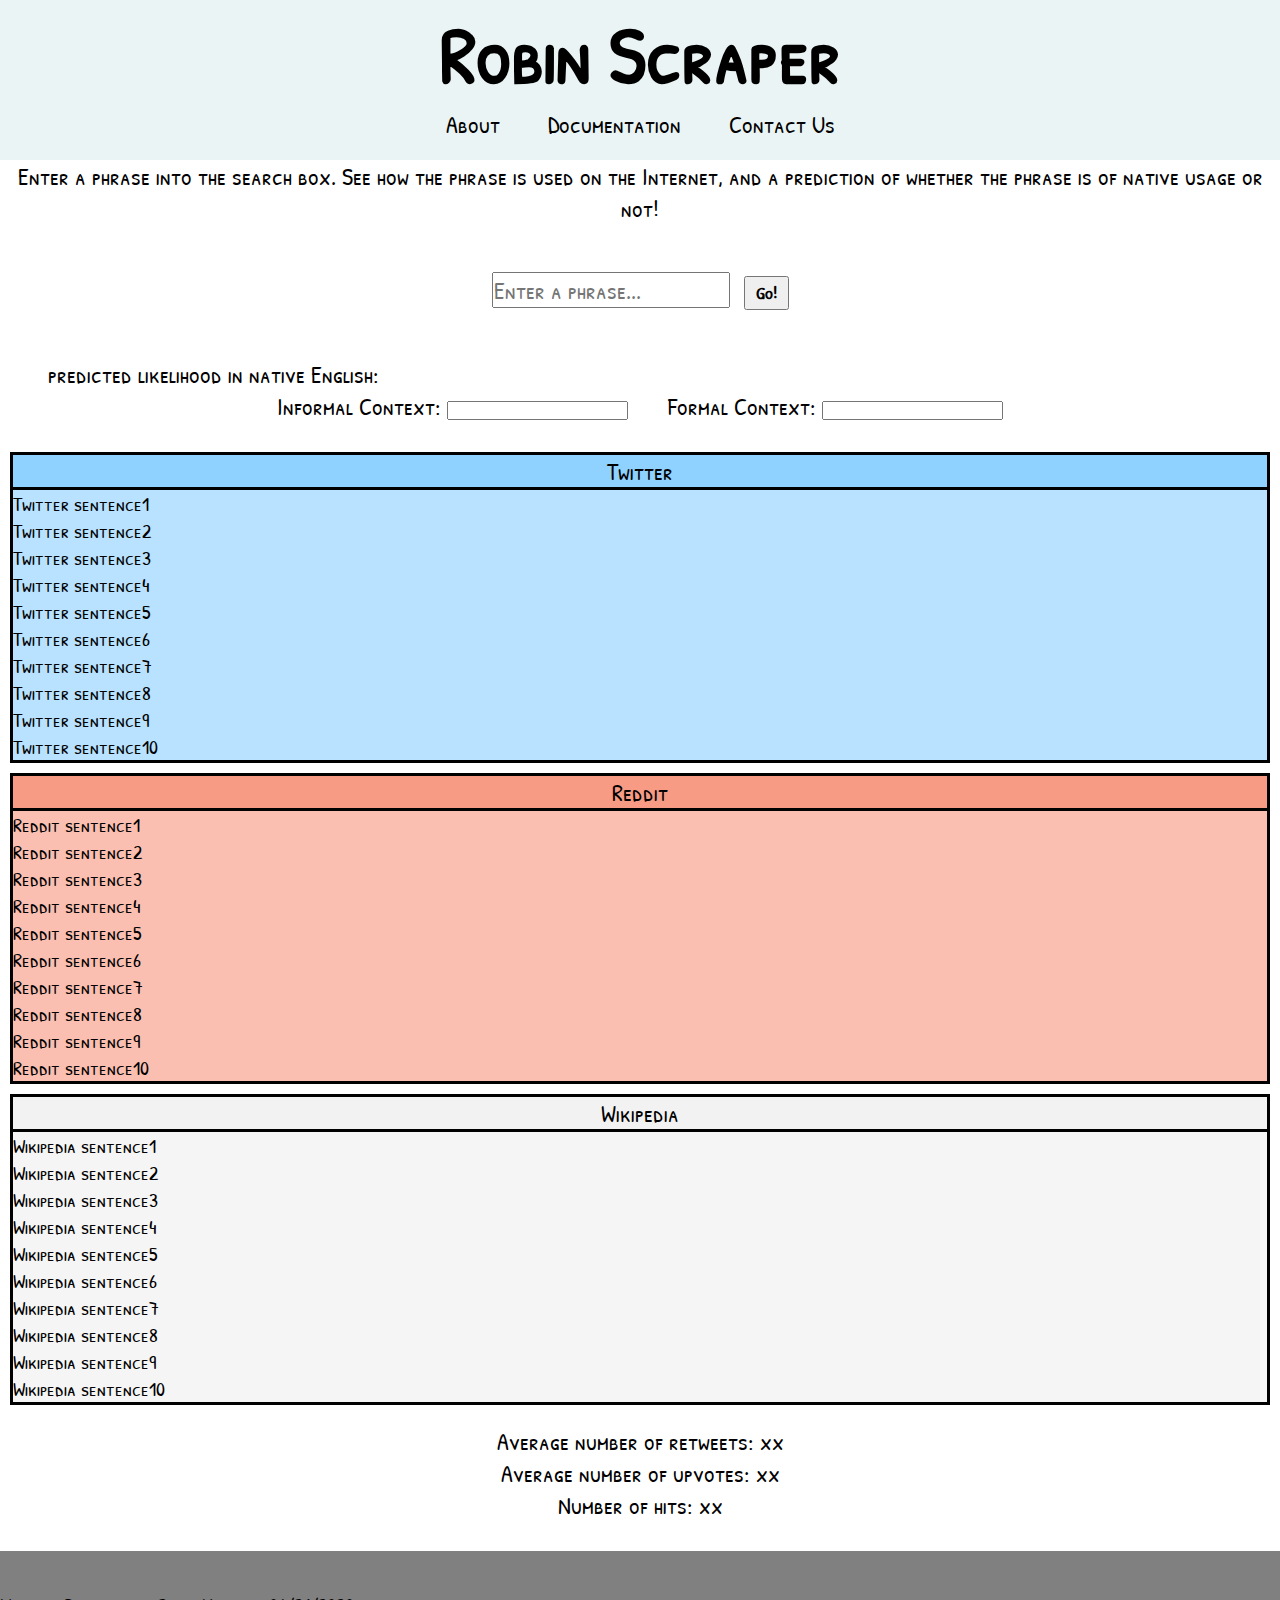
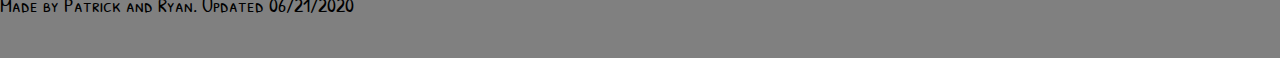
<file: index.html>
<!DOCTYPE html>
<html>
    <head>
        <title>Robin Scraper</title>
        <meta charset="utf-8">
        <meta name="viewport" content="device-width">
        
        <link href="style.css" rel="stylesheet">
        <link rel="stylesheet" href="https://fonts.googleapis.com/css?family=Patrick+Hand+SC">
    </head>
    
    <body>
        <header class="header">
<!--            TODO: make Title a link back to "home"-->
            <h1>Robin Scraper</h1>
            <ul class="nav">
                <li class="nav__item">
                    <a class="nav__link" href="" target="_blank" rel="noopener noreferrer">About </a>
                </li>
                <li class="nav__item">
                    <a class="nav__link" href="" target="_blank" rel="noopener noreferrer">Documentation </a>
                </li>
                <li class="nav__item">
                    <a class="nav__link" href="" target="_blank" rel="noopener noreferrer">Contact Us</a>
                </li>
            </ul>
        </header>
                        
        <div class="description">
            <p>Enter a phrase into the search box. See how the phrase is used on the Internet, and a prediction of whether the phrase is of native usage or not!</p>
        </div>
        
        <div class="search">
            <input class="search__box" type="text" placeholder="Enter a phrase...">
            <button class="search__button" aria-label="search">
                <p>Go!</p>
            </button>
        </div>
        
        <section class="results">
            <div class="confidence-heading">predicted likelihood in native English: </div>
            <div class="confidences">
                <p class="confidence-item">Informal Context: 
                    <input type="text" readonly="readonly" id="informal-context-confidence">
                </p>
                <p class="confidence-item">Formal Context: 
                    <input type="text" readonly="readonly" id="formal-context-confidence">
                </p>
            </div>
            <div class="sentences">
                <div class="twitter-heading">Twitter</div>
                <div class="sentences__twitter">
                    <p>Twitter sentence1</p>
                    <p>Twitter sentence2</p>
                    <p>Twitter sentence3</p>
                    <p>Twitter sentence4</p>
                    <p>Twitter sentence5</p>
                    <p>Twitter sentence6</p>
                    <p>Twitter sentence7</p>
                    <p>Twitter sentence8</p>
                    <p>Twitter sentence9</p>
                    <p>Twitter sentence10</p>
                </div>
                <div class="reddit-heading">Reddit</div>
                <div class="sentences__reddit">
                    <p>Reddit sentence1</p>
                    <p>Reddit sentence2</p>
                    <p>Reddit sentence3</p>
                    <p>Reddit sentence4</p>
                    <p>Reddit sentence5</p>
                    <p>Reddit sentence6</p>
                    <p>Reddit sentence7</p>
                    <p>Reddit sentence8</p>
                    <p>Reddit sentence9</p>
                    <p>Reddit sentence10</p>
                </div>
                <div class="wikipedia-heading">Wikipedia</div>
                <div class="sentences__wikipedia">
                    <p>Wikipedia sentence1</p>
                    <p>Wikipedia sentence2</p>
                    <p>Wikipedia sentence3</p>
                    <p>Wikipedia sentence4</p>
                    <p>Wikipedia sentence5</p>
                    <p>Wikipedia sentence6</p>
                    <p>Wikipedia sentence7</p>
                    <p>Wikipedia sentence8</p>
                    <p>Wikipedia sentence9</p>
                    <p>Wikipedia sentence10</p>
                </div>
            </div>
            
            <div class="averages">
                <div class="averages__twitter">
                    <p>Average number of retweets: xx</p>
                </div>
                <div class="averages__reddit">
                    <p>Average number of upvotes: xx</p>
                </div>
                <div class="averages__reddit">
                    <p>Number of hits: xx</p>
                </div>
            </div>
<!--          
            <div class="reliability">
                <p class="informal-label">Informal</p>
                <p class="formal-label">Formal</p>
                <p class="reliability__informal">Un/likely to be used in native English</p>
                <p class="reliability__formal">Un/likely to be used in native English</p>
            </div>
        </section>
  -->
            
        <footer class="footer">
            <p>Made by Patrick and Ryan. Updated 06/21/2020</p>
        </footer>
        
    </body>
</html>
</file>
<file: style.css>
/*Redefine box sizing and delete default padding/margins*/
*,
*::before,
*::after {
    box-sizing: border-box;
    padding: 0px;
    margin: 0px;
}

/*Styles for <html>*/
:root {
/*    Primary/secondary font families*/
    --ff-primary: 'Patrick Hand SC', serif;
/*    Font weights*/
    --ff-reg: 300;
    --fw-bold: 800;
/*    Colors*/
    --color-twitter:rgba(51, 173, 255, 0.35);
    --color-reddit: rgba(240, 72, 31, 0.35);
    --color-wikipedia: rgba(235, 235, 235, 0.5);
/*    Font sizes- rem unit is relative to font size of the root element*/
    --fs-h1: 2.5rem;
    --fs-body: 1.5rem;
    --fs-sentences: 1.25rem;
    
/*    Box shadow: */
    --bs: 0.25em 0.25em .75em rgba(0,0,0,.25), 
        0.125em 0.125em 0.25em rgba(0,0,0,.15);
    
    text-align:center;
    font-family: var(--ff-primary);
}

.header {
    background-color:#EAF4F4;
    font-size:var(--fs-h1);
    padding: 0 0 20px;
}

/* Navigation Links */
.nav {
    display:flex;
    list-style:none;
    justify-content: center;
    font-size: var(--fs-body);
}

.nav__item{
    margin: 0 1em;
}

.nav__item:hover{
    opacity:0.75;
}

.nav__link{
    color: black;
    text-decoration:none;
}

/* Description */

.description{
    font-size:1.5rem;
}

/* Search Section */
.search {
    margin: 3em;
}

.search__box {
    font-family: var(--ff-primary);
    font-size:24px;
    margin:0;
}

.search__button{
    font-family: var(--ff-primary);
    font-size:18px;
    font-weight:var(--fw-bold);
    line-height:30px;
    margin-left: 10px;
    padding: 0 10px;
}

/* Prediction Section */
.confidence-heading {
    margin-left: 2em;
    text-align:left;
}

.confidences {
    display:flex;
    justify-content:center;
    margin: 0 0 20px;
}

.confidence-item{
    margin: 0 20px;
    font-size: var(--fs-body);
}

/* Sentences Section */

.results{
    margin: 0 auto;
    font-size:var(--fs-body);
}

.sentences {
    justify-content:center;
    padding: 10px;
}

.sentences__twitter {
    text-align:left;
    font-size:var(--fs-sentences);
    border: 3px solid black;
    margin-bottom: 10px;
    background-color:var(--color-twitter);
}

.sentences__reddit{
    text-align:left;
    font-size:var(--fs-sentences);
    border: 3px solid black;
    margin-bottom: 10px;
    background-color:var(--color-reddit);
}

.sentences__wikipedia{
    text-align:left;
    font-size:var(--fs-sentences);
    border: 3px solid black;
    margin-bottom: 10px;
    background-color:var(--color-wikipedia);
}

.twitter-heading{
    border: 3px solid black;
    border-bottom: 0px;
    background: rgba(51, 173, 255, 0.55);
}

.reddit-heading{
    border: 3px solid black;
    border-bottom: 0px;
    background: rgba(240, 72, 31, 0.55);
}

.wikipedia-heading{
    border: 3px solid black;
    border-bottom: 0px;
    background: rgba(242, 242, 242, 1.0);
}

/* Split into 3-column view above a certain width */
@media (min-width:1400px){
    .sentences{
        width:100vw;
        padding:10px;
        display:grid;
        grid-template-areas:"twitter-heading reddit-heading wikipedia-heading"
                            "twitter-results reddit-results wikipedia-results";
        grid-column-gap: 10px;
        grid-template-columns: 32% 32% 32%;
        margin: 0;
    }
    
    .twitter-heading{grid-area:twitter-heading;}
    .reddit-heading{grid-area:reddit-heading;}
    .wikipedia-heading{grid-area:wikipedia-heading;}
    
    .sentences__twitter{
        grid-area:twitter-results; 
    }
    .sentences__reddit{
        grid-area:reddit-results;
    }
    .sentences__wikipedia{
        grid-area:wikipedia-results;
    }
    
    .averages{
        padding:10px;
        display:flex;
        max-width:100%;
        justify-content: space-evenly;
        align-items: center;
        margin: 0;
    }
    
    .averages__twitter{width:32%;}
    .averages__reddit{width:32%;}
    .averages__wikipedia{width:32%;}
    
    .footer{
        bottom:0;
    }

}

/* Reliability section - currently replaced by "prediction section" */
/*
.reliability {
    padding: 0;
    margin:0;
    border: 1px solid black;
    margin: 1.5em auto;
    display: grid;
    min-width: 400px;
    max-width: 800px;
    grid-template-areas: "informal informal-reliability"
                         "formal formal-reliability";
    
}

.informal-label{grid-area:informal; border: 1px solid black;}
.formal-label{grid-area:formal; border: 1px solid black;}
.reliability__informal{grid-area:informal-reliability; border: 1px solid black;}
.reliability__formal{grid-area:formal-reliability; border: 1px solid black;}

*/

/* Footer */
.footer{
    position:absolute;
    bottom:-10;
    width:100%;
    margin: 1.5em 0 0;
    padding:2em 0;
    background-color:gray;
    text-align:left;
    font-size: var(--fs-sentences);
}
</file>
